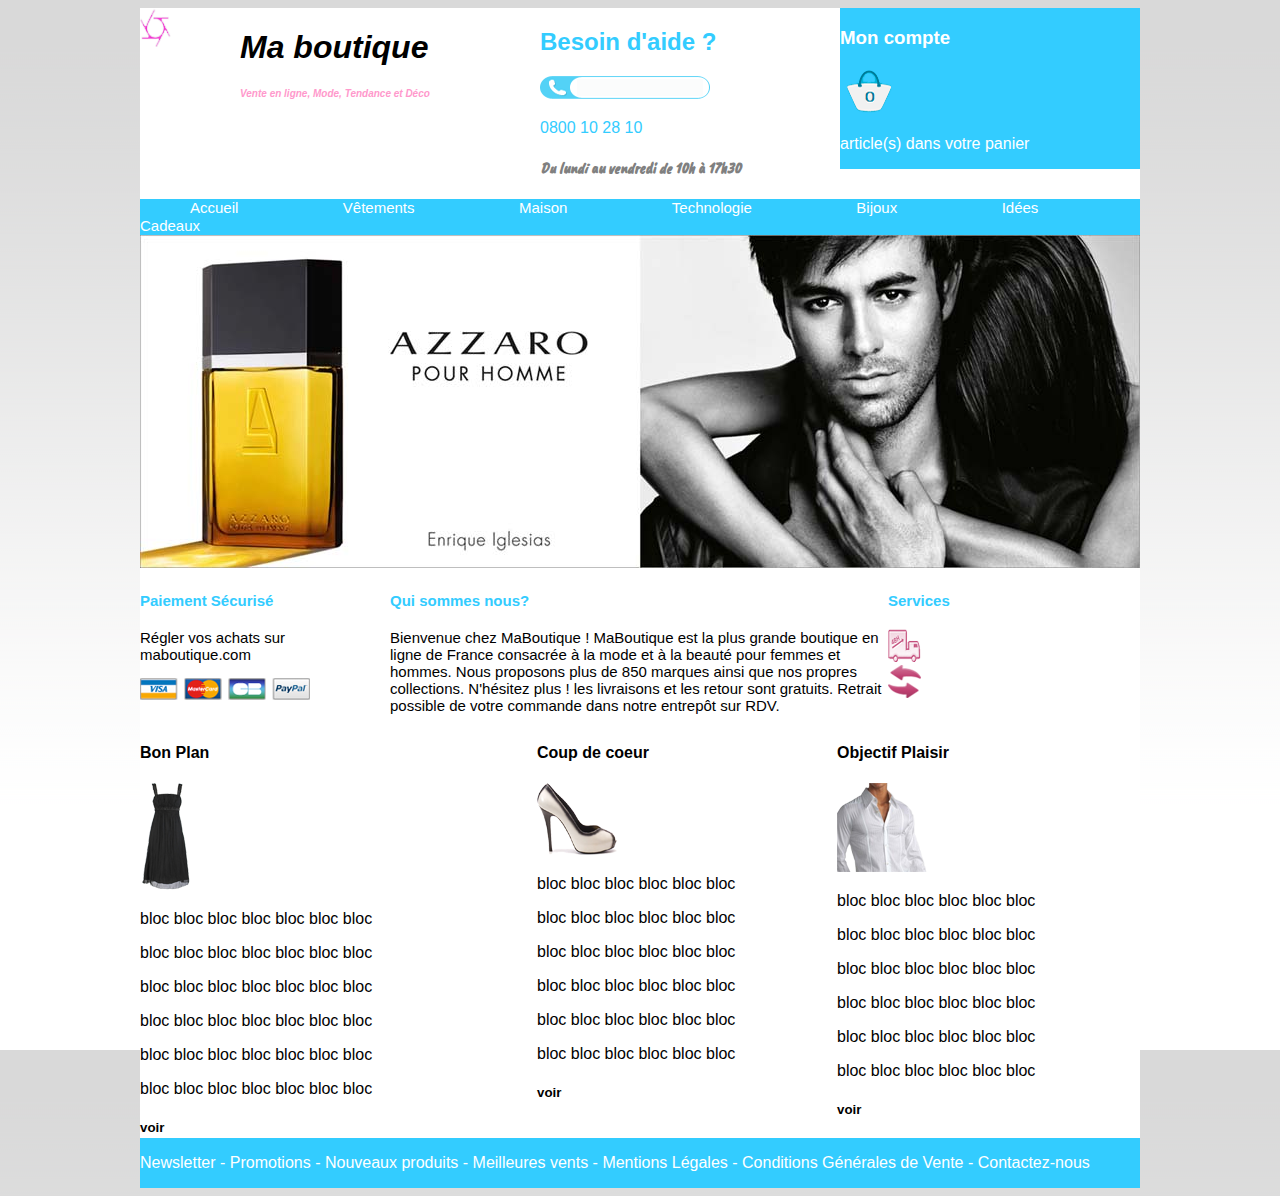
<file: index.html>
<!DOCTYPE html>
<html lang="fr">
<head>
    <meta charset="UTF-8">
    <meta name="viewport" content="width=device-width, initial-scale=1.0">
    <meta http-equiv="X-UA-Compatible" content="ie=edge">
    <title>Boutique</title>
    <!-- font google pour la div besoin d'aide  -->
    <link href="https://fonts.googleapis.com/css?family=Caveat+Brush&display=swap" rel="stylesheet"> 

    <!-- le lien vers la feuille de style -->
    <link rel="stylesheet" href="css/style.css">
</head>
<!-- contenu principal  -->
<body>
    <!-- contenu principal de la page -->
    <div id="conteneur">

        <!-- l'en-tête de la page -->
        <header>
             <!-- le logo -->
                
            <div id="logo"> 
                <img src="img/logo_1.png" alt="boutique">
            </div>

            <div id="slogan">
                <!-- la div pour le titre du site -->
                <h1>Ma boutique</h1>
                <div><h4>Vente en ligne, Mode, Tendance et Déco</h4></div>
            </div>
            <!-- besoin d'aide -->
            <div id="aide">
                <h2>Besoin d'aide ?</h2>
                <div class="imgaide">
                    <img src="img/aide.png" alt="boutique">
                    <p>0800 10 28 10</p>
                </div>
                <div class="jours"><h4>Du lundi au vendredi de 10h à 17h30</h4></div> 
            </div>   
            <div id="compte">
                <div><h3>Mon compte</h3></div>
                <div class="panier">
                    <img src="img/article.png" alt="boutique">
                    <p>article(s) dans votre panier</p>
                </div>
            </div>
        </header>
        

        <!-- la classe clear -->
        <div class="clear"></div>

        <!-- la navigation -->
        <nav>
            <a href="index.html" title="boutique / index" class="active">Accueil</a>
            <a href="vetement.html" title="boutique / vetement ">Vêtements</a>
            <a href="maison.html" title="boutique / maison">Maison</a>
            <a href="technologie.html" title="boutique / technologie">Technologie</a>
            <a href="bijoux.html" title="boutique / bijoux">Bijoux</a>
            <a href="ideescadeaux.html" title="boutique / idees cadeaux">Idées Cadeaux</a>
        </nav>

        <!-- le contenu  -->
        <main>
            <!-- la div du bandeau -->
            <div class="bandeau">
                <img src="img/bandeau.png" alt="boutique">    
            </div>

            <div class="text">
                <!-- la div des moyens de paiements -->
                <div class="paiement">
                    <div>
                        <h4>Paiement Sécurisé</h4>
                        <p>Régler vos achats sur maboutique.com</p>
                    </div>
                    <div>
                        <img src="img/paiement.png" alt="boutique">
                    </div>
                 </div>

                <!-- la div qui sommes nous -->
                <div class="vision">
                    <h4>Qui sommes nous?</h4>
                    <p>Bienvenue chez MaBoutique ! MaBoutique est la plus grande boutique en ligne de France consacrée à la mode et à la beauté pour femmes et hommes.
                    Nous proposons plus de 850 marques ainsi que nos propres collections.
                    N'hésitez plus ! les livraisons et les retour sont gratuits.
                    Retrait possible de votre commande dans notre entrepôt sur RDV.</p>
                </div>

                <!-- la div services -->
                <div class="services">
                    <div class="textservices">
                        <h4>Services</h4>
                    </div>
                    <div class="livraison">
                        <img src="img/camion.png" alt="boutique">
                        <!-- <p>Livraison sous 48h</p> -->
                    </div>
                    <div class="echange">
                        <img src="img/echange.png" alt="boutique">
                        <!-- <p>Produits Echangéables</p> -->
                    </div>
                </div>
            </div>
            <div class="clear"></div>

            <!-- la div photos -->
            <div class="photos">
                <div class="robe">
                    <h4>Bon Plan</h4>
                    <div>
                        <img src="img/robe.png" alt="boutique">
                    </div>
                    <div>
                        <p>bloc bloc bloc bloc bloc bloc bloc</p>
                        <p>bloc bloc bloc bloc bloc bloc bloc</p>
                        <p>bloc bloc bloc bloc bloc bloc bloc</p>
                        <p>bloc bloc bloc bloc bloc bloc bloc</p>
                        <p>bloc bloc bloc bloc bloc bloc bloc</p>
                        <p>bloc bloc bloc bloc bloc bloc bloc</p> 
                        <h5>voir</h5>
                    </div>
                </div>
                <!-- coup de coeur -->
                <div class="chaussure">
                    <h4>Coup de coeur</h4>
                    <div>
                        <img src="img/talons.png" alt="boutique">
                    </div>
                    <div>
                        <p>bloc bloc bloc bloc bloc bloc</p>
                        <p>bloc bloc bloc bloc bloc bloc</p>
                        <p>bloc bloc bloc bloc bloc bloc</p>
                        <p>bloc bloc bloc bloc bloc bloc</p>
                        <p>bloc bloc bloc bloc bloc bloc</p>
                        <p>bloc bloc bloc bloc bloc bloc</p> 
                        <h5>voir</h5>
                </div>

                </div>
                <!-- objectif plaisir -->
                <div class="chemise">
                    <h4>Objectif Plaisir</h4>
                    <div>
                        <img src="img/chemise.png" alt="boutique">
                    </div>
                    <div>
                        <p>bloc bloc bloc bloc bloc bloc</p>
                        <p>bloc bloc bloc bloc bloc bloc</p>
                        <p>bloc bloc bloc bloc bloc bloc</p>
                        <p>bloc bloc bloc bloc bloc bloc</p>
                        <p>bloc bloc bloc bloc bloc bloc</p>
                        <p>bloc bloc bloc bloc bloc bloc</p> 
                        <h5>voir</h5>
                    </div>
                </div>
            </div>
        </main>

        <div class="clear"></div>

        <!-- le pied de page -->
        <footer>
            <p>Newsletter - Promotions - Nouveaux produits - Meilleures vents - Mentions Légales - Conditions Générales de Vente - Contactez-nous</p>
        </footer>

    </div>
    
</body>
</html>
</file>
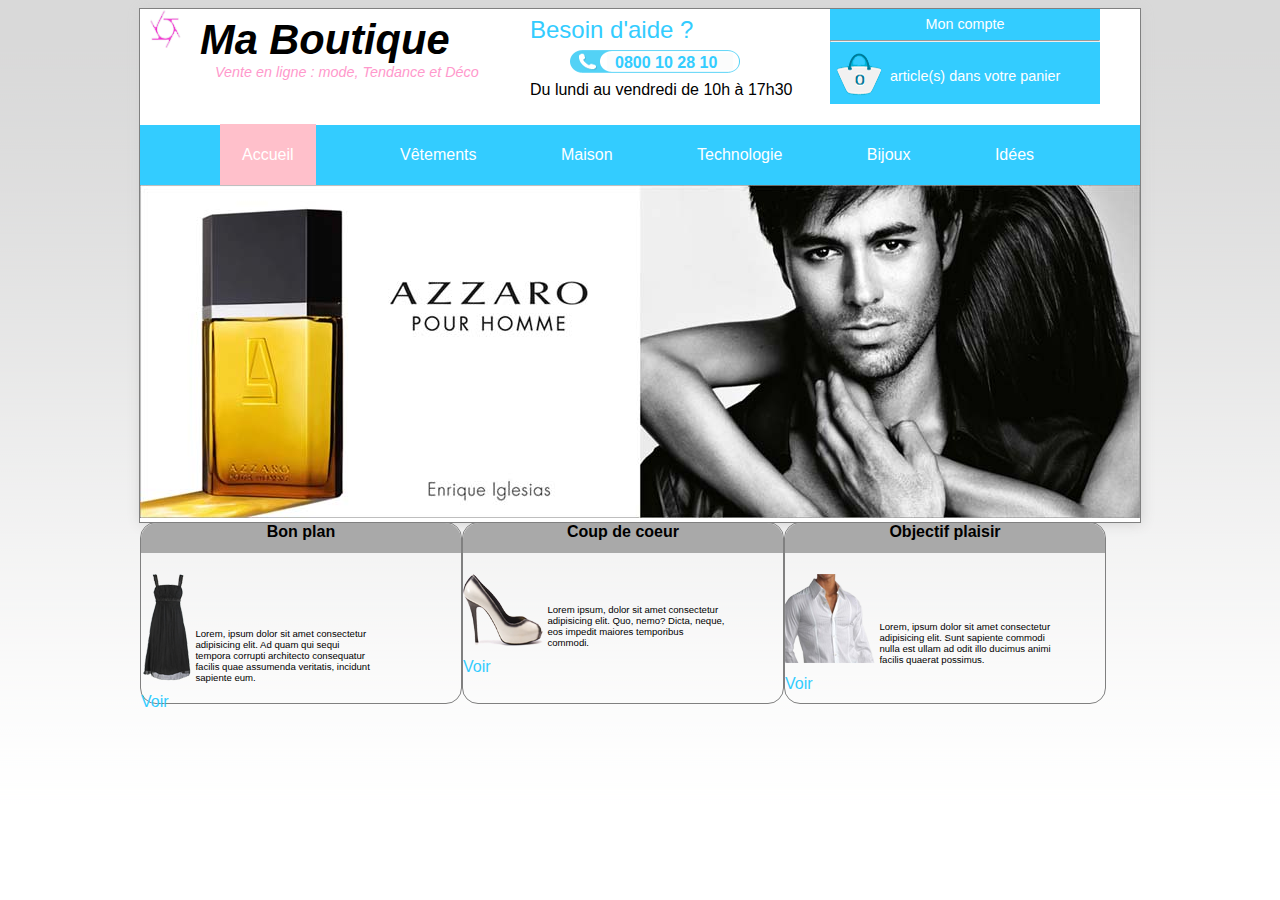
<file: index_cinnie.html>
<!DOCTYPE html>
<html lang="fr">
<head>
    <meta charset="UTF-8">
    <meta name="viewport" content="width=device-width, initial-scale=1.0">
    <meta http-equiv="X-UA-Compatible" content="ie=edge">
    <title>Ma boutique - correction</title>
    <link rel="stylesheet" href="css/style_cinnie.css">
</head>
<body>
    <div id="conteneur">
        <header>
            <div class="boutique">
                <h1>Ma Boutique</h1>
                <p>Vente en ligne : mode, Tendance et Déco</p>
            </div>
            <div class="aide">
                <h2>Besoin d'aide ?</h2>
                <figure>
                    <img src="img/aide.png" alt="0800 10 28 10">
                    <figcaption>0800 10 28 10</figcaption>
                </figure>
                <p>Du lundi au vendredi de 10h à 17h30</p>
            </div>
            <div class="compte">
                <p class="monCompte">Mon compte</p>
                <hr>
                <figure>
                    <img src="img/article.png" alt="article">
                    <figcaption>article(s) dans votre panier</figcaption>
                </figure>
            </div>
            
        </header>

        <!-- navigation -->
        <nav>
            <ul>
                <li><a href="#" class="active">Accueil</a></li>
                <li><a href="#">Vêtements</a></li>
                <li><a href="#">Maison</a></li>
                <li><a href="#">Technologie</a></li>
                <li><a href="#">Bijoux</a></li>
                <li><a href="#">Idées Cadeaux</a></li>
            </ul>
        </nav>

        <main>
            <div id="bandeau">
                <img src="img/bandeau.png" alt="azzaro">
            </div>
            <section>
                <div class="cote"></div>
                <div class="milieu"></div>
                <div class="cote"></div>
            </section>
            <section>
                <div class=""></div>
                <div class=""></div>
                <div class=""></div>
            </section>
            <!-- section 3 -->
            <section>
                <div class="last">
                    <h4>Bon plan</h4>
                    <img src="img/robe.png" alt="robe">
                    <p>Lorem, ipsum dolor sit amet consectetur adipisicing elit. Ad quam qui sequi tempora corrupti
                    architecto consequatur facilis quae assumenda veritatis, incidunt sapiente eum.</p>
                    <a href="">Voir</a>  
                </div>
                <div class="last">
                    <h4>Coup de coeur</h4>
                    <img src="img/talons.png" alt="talons">
                    <p>Lorem ipsum, dolor sit amet consectetur adipisicing elit. Quo, nemo? Dicta, neque, eos
                    impedit maiores temporibus commodi.</p>
                    <a href="">Voir</a>
                </div>
                <div class="last">
                    <h4>Objectif plaisir</h4>
                    <img src="img/chemise.png" alt="chemise">
                    <p>Lorem, ipsum dolor sit amet consectetur adipisicing elit. Sunt sapiente commodi nulla est ullam ad odit illo ducimus animi facilis quaerat possimus.</p>
                    <a href="">Voir</a>
                </div>
            </section>
            <div class="clear"></div>

        </main>
        <footer>
        </footer>
    </div>
    
</body>
</html>
</file>
<file: css/style.css>
/* feuille de style de la boutique */
body {
    background: url(../img/fond.png);
}
#conteneur {
    background: white;
    box-sizing: border-box;
    width: 1000px;
    margin: 0 auto;
    font-family: Arial, Helvetica, sans-serif
}
header {
    width: 1000px;
    height: 100px;
    box-sizing: border-box;
}
#logo {
    width: 100px;
    float: left;
}
#slogan {
    width: 300px;
    float: left;
}
#slogan h1{
    font-style: italic;

}
#slogan h4{
    color: #ff99cc;
    font-style: italic;
    font-size: 10px;
}
#aide {
    width: 300px;
    float: left;
} 
#aide h2 {
    color: #33ccff
} 
#aide h4 {
    font-style: italic;
    color: gray;
    font-family: 'Caveat Brush', cursive;
} 
#aide p {
    color: #33ccff;
    width: 100%;
    /* margin: auto; */
    /* z-index: 200; */
    /* flex-wrap: wrap; */
}
#compte {
    background: #33ccff;
    width: 300px;
    float: left;
    color: white;
}

nav {
    background: #33ccff;
    
}
nav a {
    text-decoration: none;
    color: white;
    font-size: 15px;
    padding: 2px 10px;
    text-align: justify;
    margin: 40px;
    
}
.text {
    box-sizing: border-box;
    font-size: 15px;
    /* border: 1px solid black; */
}
.text h4 {
    color: #33ccff;
}
.paiement {
    width: 250px;
    height: 150px;
    float: left;
    /* border-right: 1px solid gray; */
}
.vision {
    width: 498px;
    height: 150px;
    float: left;
    /* border-left: 1px solid gray; */
    /* border-right: 1px solid grey; */
}
.services {
    width: 250px;
    height: 150px;
    float: left;
}
.echange {
    display: inline-block;
}
.robe {
    width: 397px;
    height: 400px;
    float: left;
}
.chemise {
    width: 300px;
    height: 400px;
    float: left;
}
.chaussure {
    width: 300px;
    height: 400px;
    float: left;
}
.photos {
    /* text-align: center; */
    text-shadow: gray;
    /* border: 1px solid gray; */
}
footer {
    background: #33ccff;
    width: 1000px;
    height: 50px;
    line-height: 50px;
    color: white;
}

.clear {
    clear: both;
}
</file>
<file: css/style_cinnie.css>
/* feuille de style de la maquette de la boutique */
body {
    background-image: url(../img/fond.png);
    font-family: Arial, Helvetica, sans-serif;
    font-size: 1em;
}
#conteneur {
    margin: 0 auto;
    width: 1000px;
    /* height: 500px; */
    background: #fff;
    border: 1px solid grey;
    box-shadow: 1px 1px 12px lightgrey;
}
/* header */
header {
    height: 100px;
    background: url(../img/logo_1.png) no-repeat left top;
    margin-left: 10px;
}
header h1 {
    font-size: 2.6em;
    font-style: oblique;
    padding-left: 20px;
}
header .boutique {
    width: 350px;
    float: left;
    height: 100%;
    line-height: 5px;
    margin-left: 30px;
}
header .boutique p {
    color: #ff99cc;
    font-size: 0.9em;
    font-weight: 100;
    font-style: italic;
    padding-left: 35px;
}
header .aide {
    width: 300px;
    float: left;
    height: 100%;
    line-height: 1px;
}
header .aide h2{
    color: #33ccff;
    font-weight: lighter;
}
/* astuce pour mettre un numéro dans une image */
header .aide figure {
    position: relative;
}

header .aide figcaption {
    position: absolute;
    top: 12px;
    left: 45px;
    color: #33ccff;
    font-weight: bold;
}
header .compte {
    width: 270px;
    height: 95%;
    float: left;
    background: #33ccff;
    color: #fff;
    line-height: 2px;
}
header .compte p {
    text-align: center;
    font-size: 0.9em;
    font-weight: lighter;
}
header .compte hr {
    color: #fff;
}
header .compte figure {
    margin: auto 0;
    position: relative;
}
header .compte figcaption {
    position:absolute;
    top: 25px;
    left: 60px;
    font-size: 0.9em;
    font-weight: lighter;
}


/* nav */
nav {
    height: 60px;
    background: #33ccff;
    line-height: 60px;
}
nav li {
    display: inline;
    padding: 40px;
}
nav li a {
    color: #fff;
    text-decoration: none;
}
.active {
    background: pink;
    padding: 22px;
}
/* section 3 .last */
.last {
    float: left;
    width: 320px;
    height: 180px;
    border: 1px solid grey;
    border-radius: 1em;
}
.last h4 {
    margin-top: 0;
    border-radius: 1em 1em 0 0;
    background-color: darkgrey;
    height: 30px;
    text-align: center;
}
.last img, .last p {
    display: inline-block;
    
}
.last p {
    font-size: 0.6em;
    font-weight: lighter;
    width: 180px;
}
.last a {
    display: block;
    color: #33ccff;
    text-decoration: none;
    position: absolute;
    /* bottom: 0; */

}
</file>
